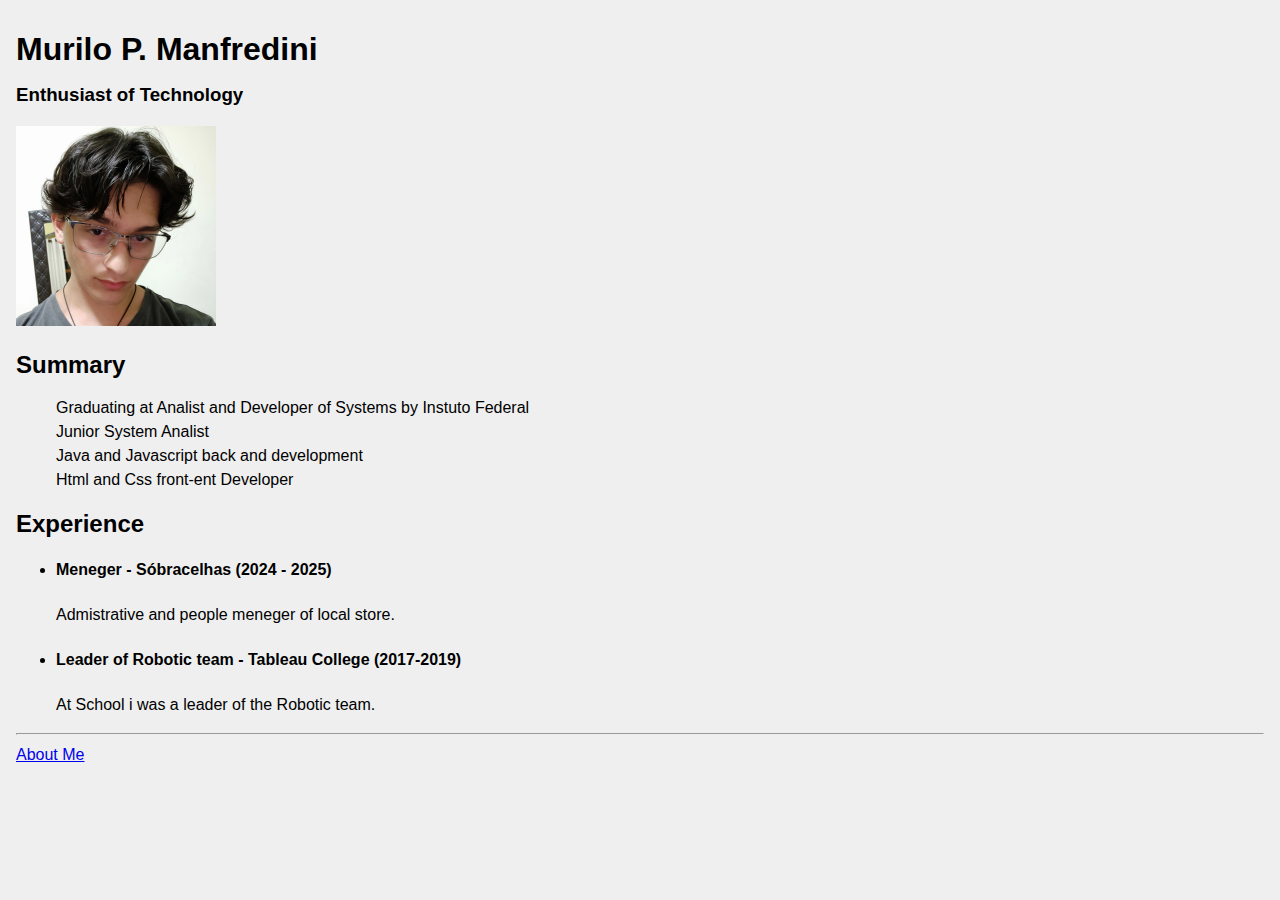
<file: index.html>
<!DOCTYPE html>
<html lang="en">
<head>
    <meta charset="UTF-8">
    <meta name="viewport" content="width=device-width, initial-scale=1.0">
    <link rel="stylesheet" href="style.css"/>
    <title>Preview</title>
</head>
<body>
    <div class = box>
        <div>
            <h1>Murilo P. Manfredini</h1>
        </div>
        <div>
            <h3>Enthusiast of Technology</h3>
        </div>
    </div>
    <div>
        <img src = "../assets/profile.jpeg"/>
    </div>
    <div class = "text">
        <div>
            <div>
                <h2>Summary</h2>
            </div>
            <div>
                <ol>
                    <p>
                        Graduating at Analist and Developer of Systems by Instuto Federal<br />
                        Junior System Analist<br/>
                        Java and Javascript back and development<br/>
                        Html and Css front-ent Developer
                    </p>
                </ol>
            </div>
        </div>
        <div>
            <div>
                <h2>Experience</h2>
            </div>
            <div>
                <ul>
                    <p>
                        <li><h4>Meneger - Sóbracelhas (2024 - 2025)</h4></li>
                        Admistrative and people meneger of local store.
                    </p>
                </ul>
                <ul>
                    <p>
                        <li><h4>Leader of Robotic team - Tableau College (2017-2019)</h4></li>
                        At School i was a leader of the Robotic team.
                    </p>
                </ul>
            </div>
        </div>
    </div>    

    <hr />
    <div>
        <a href = "about_me.html">About Me</a>
    </div>
</body>
</html>
</file>
<file: style.css>
img{
    height: 200px;
    width: auto;
}
body{
    background-color: #EEEE;
  font:
    1em/150% Helvetica,
    Arial,
    sans-serif;
  padding: 1em;
  margin: 0 auto;

}
.div{
    margin-left: auto;
    margin:20px;
    padding: 20px;
}
#top{
    background-color: black;
    color: white;
}
</file>
